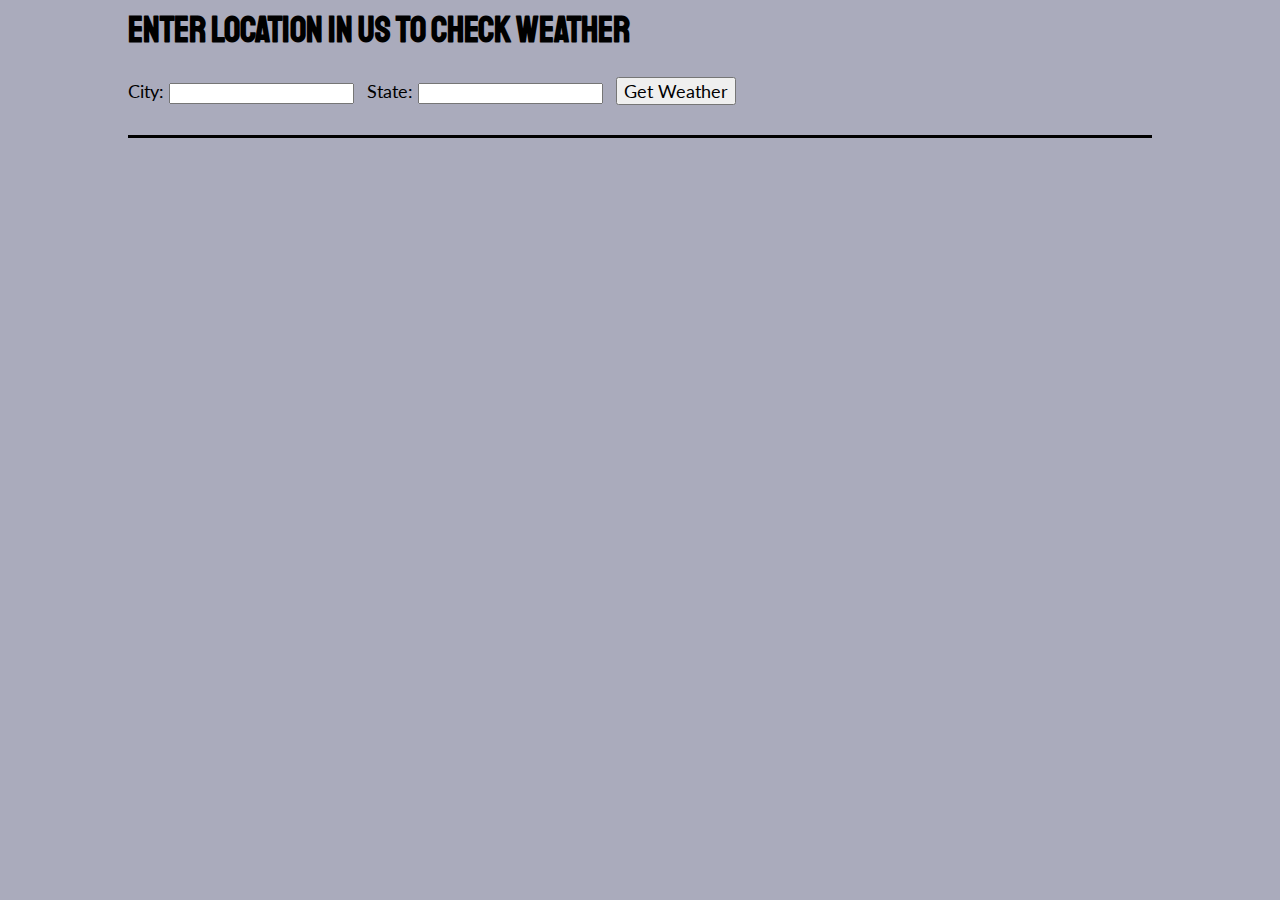
<file: index.html>
<html>
    
    <head>
        
        <title>Weather API</title>
    
        <script src = "https://d3js.org/d3.v5.min.js"></script>
        <link href="stylesheet.css" rel="stylesheet" type="text/css">
        <link href="https://fonts.googleapis.com/css?family=Lato|Staatliches&display=swap" rel="stylesheet">
                
    </head>
    
    <body>
        <h1>Enter Location in US to Check Weather</h1>
        
        
        <div id="cityBox">
        City: <input id="city" type ="text" name="search film">
        </div>
        
        <div id="stateBox">
        State: <input id="state" type ="text" name="search film">
        </div>
        
        <button id = "button">Get Weather</button>
        
        <div id = "foreBody">
            
        </div>
        
        <script src = "javaScript.js"></script>
    
    </body>
    
</html>
</file>
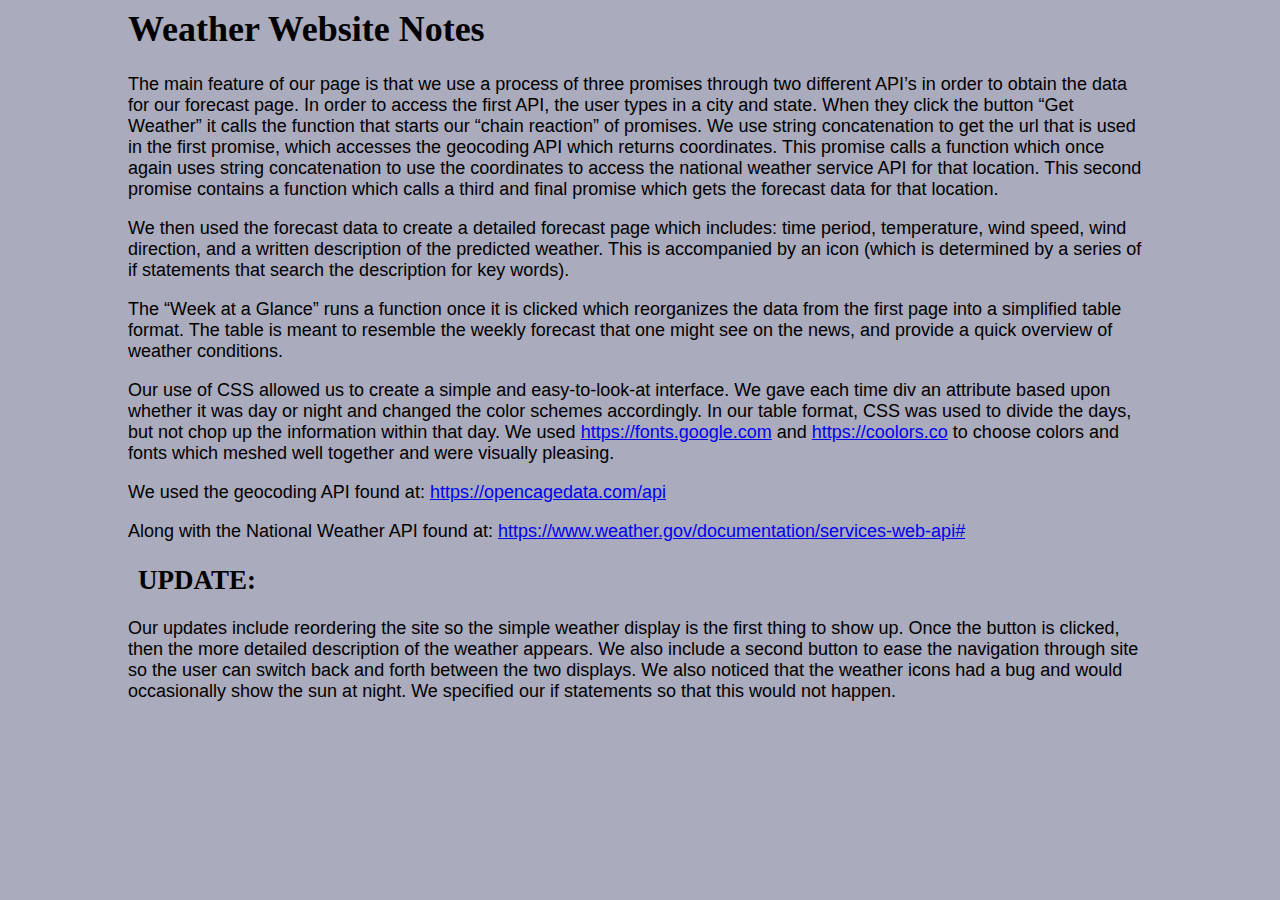
<file: note.html>
<html>
    <head>
    <title>Notes Page</title>
    <link href="stylesheet.css" rel="stylesheet" type="text/css">
    </head>
<body>
    <h1>Weather Website Notes</h1>
    
    <p>
        The main feature of our page is that we use a process of three promises through two different API’s in order to obtain the data for our forecast page. In order to access the first API, the user types in a city and state. When they click the button “Get Weather” it calls the function that starts our “chain reaction” of promises. We use string concatenation to get the url that is used in the first promise, which accesses the geocoding API which returns coordinates. This promise calls a function which once again uses string concatenation to use the coordinates to access the national weather service API for that location. This second promise contains a function which calls a third and final promise which gets the forecast data for that location.
    </p>
    
    <p>
    We then used the forecast data to create a detailed forecast page which includes: time period, temperature, wind speed, wind direction, and a written description of the predicted weather. This is accompanied by an icon (which is determined by a series of if statements that search the description for key words).
    </p>
    
    <p>
    The “Week at a Glance” runs a function once it is clicked which reorganizes the data from the first page into a simplified table format. The table is meant to resemble the weekly forecast that one might see on the news, and provide a quick overview of weather conditions.
    </p>
    
    <p>
    Our use of CSS allowed us to create a simple and easy-to-look-at interface. We gave each time div an attribute based upon whether it was day or night and changed the color schemes accordingly. In our table format, CSS was used to divide the days, but not chop up the information within that day. We used 
        <a href="https://fonts.google.com">https://fonts.google.com</a> and <a href="https://coolors.co">https://coolors.co</a> to choose colors and fonts which meshed well together and were visually pleasing. 
    </p>
    
    <p>
    We used the geocoding API found at: <a href="https://opencagedata.com/api">https://opencagedata.com/api</a> 
    </p>
    
    <p>
    Along with the National Weather API found at: <a href="https://www.weather.gov/documentation/services-web-api#">https://www.weather.gov/documentation/services-web-api#</a>
    </p>
    
    <h2>UPDATE:</h2>

    <p>Our updates include reordering the site so the simple weather display is the first thing to show up. Once the button is clicked, then the more detailed description of the weather appears. We also include a second button to ease the navigation through site so the user can switch back and forth between the two displays. We also noticed that the weather icons had a bug and would occasionally show the sun at night. We specified our if statements so that this would not happen.</p>
    
    
</body>
</html>
</file>
<file: stylesheet.css>
body
{
    width: 80%;
    margin-left:auto;
    margin-right:auto;
    font-family: "Lato", sans-serif;
    color: #000000;
    background-color: #aaabbc;
    font-size: 18px;
}

h1,h2
{
    font-family: "Staatliches", cursive;
}

img
{
    width: 45%;
    margin-left: 5%;
    max-width: 300px;
    margin-bottom: 15px;
}

#forecast
{
    padding: 5px;
    margin-bottom: 10px;
    border-style: solid;
    overflow: auto;
}

.true
{
    background-color: #fcf6b8;
}

.false
{
    background-color: #11114f;
    color:#e5e5e5;
}

#foreBody h1
{
    text-align: center;
}

#stateBox, #cityBox
{
    display: inline;
    margin-right: 8px;
}

#foreBody
{
    border-top: solid;
    margin-top: 30px;
}

button
{
    font-family: "Lato", sans-serif;
    font-size: 18px;
}

h3
{
    width: 48%;
    clear:left;
    float: left;
    overflow: auto;
    margin-left: 2%; 
}

#TABLE
{
    /*width: 120%;*/
    border: 2px;
    border-style: solid;
    border-collapse: collapse;
    background-color: #e5e5e5;
}

#TABLE img
{
    width: 100%;
}

td
{
    border-right-style: solid;
    padding: 5px;
    text-align:center;
}

#CENTER
{
    text-align:center;
    border-style:none;
    margin-bottom: 15px;
}

h2
{
    padding-left: 10px;
}
</file>
